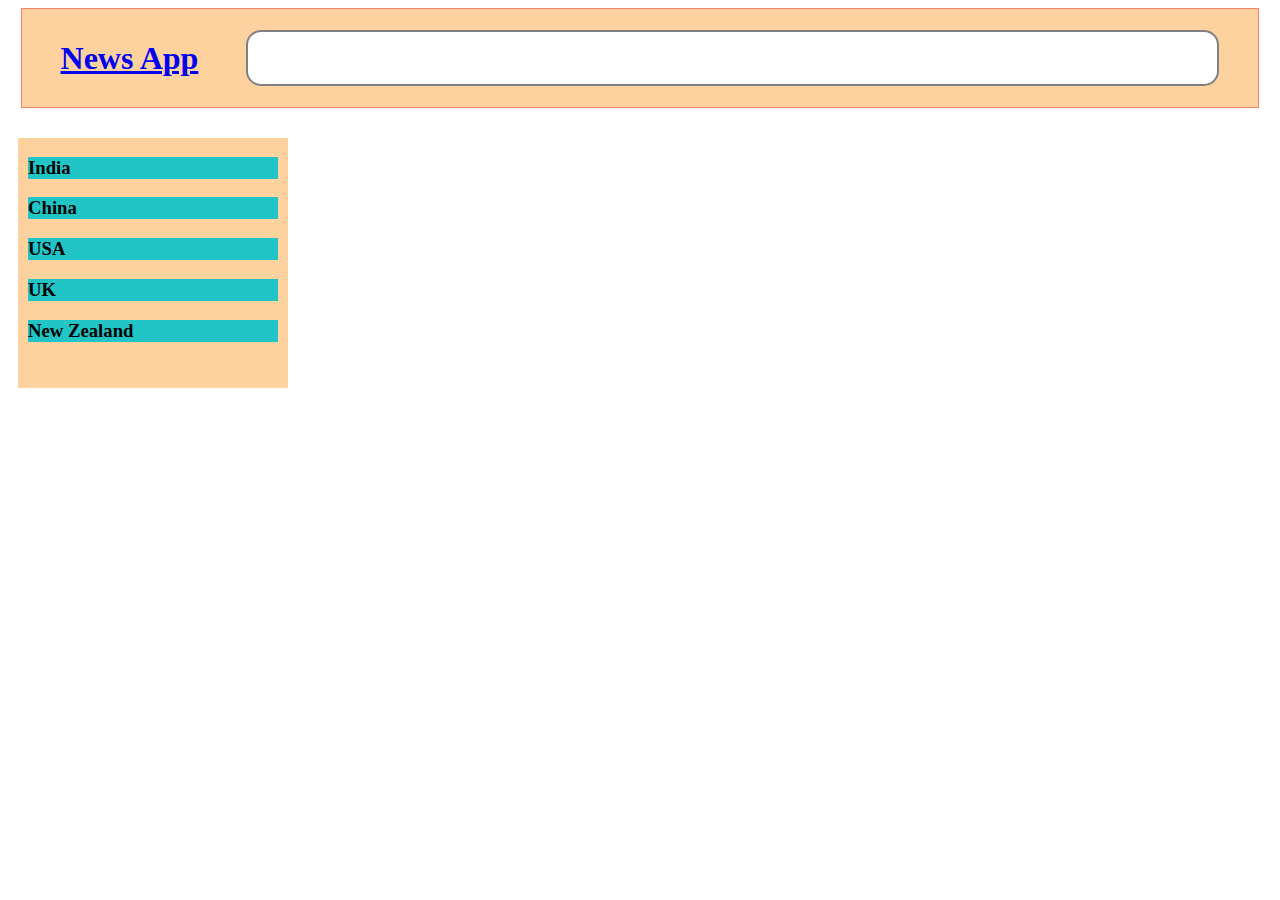
<file: index.html>
<!DOCTYPE html>
<html lang="en">
  <head>
    <meta charset="UTF-8" />
    <meta http-equiv="X-UA-Compatible" content="IE=edge" />
    <meta name="viewport" content="width=device-width, initial-scale=1.0" />
    <link rel="stylesheet" href="style/style.css">
    <title>News App</title>
  </head>
  <body>
    <!-- Give Navbar with id "navbar"  -->
    <div id="navbar">

      <!-- Navbar will have input with id search_input and a link to home page i.e. index.html -->
      <!-- <h1><a href="index.html">News App</a></h1>
      <input type="text" id="search_input"/> -->

    </div>
    <div id="container">
      <!-- Sidebar will have id "sidebar"  -->
      <div id="sidebar">

        <!-- Give link to top headlines of countries in sidebar with id as their country codes  -->

        <h3 id="in" onclick="cSearch(this.id)">India</h3>
        <h3 id="ch" onclick="cSearch(this.id)">China</h3>
        <h3 id="us" onclick="cSearch(this.id)">USA</h3>
        <h3 id="uk" onclick="cSearch(this.id)">UK</h3>
        <h3 id="nz" onclick="cSearch(this.id)">New Zealand</h3>

      </div>
      <!-- india :- in
      china :- ch
      usa :- us
      uk : uk
      Newzeland :- nz -->
      
      <!-- Append results inside div with id "results"  -->
      <div id="results"></div>
    </div>
    <!-- News divs will have class "news"  -->
  </body>
</html>
<script src="./scripts/index.js" type="module"></script>
</file>
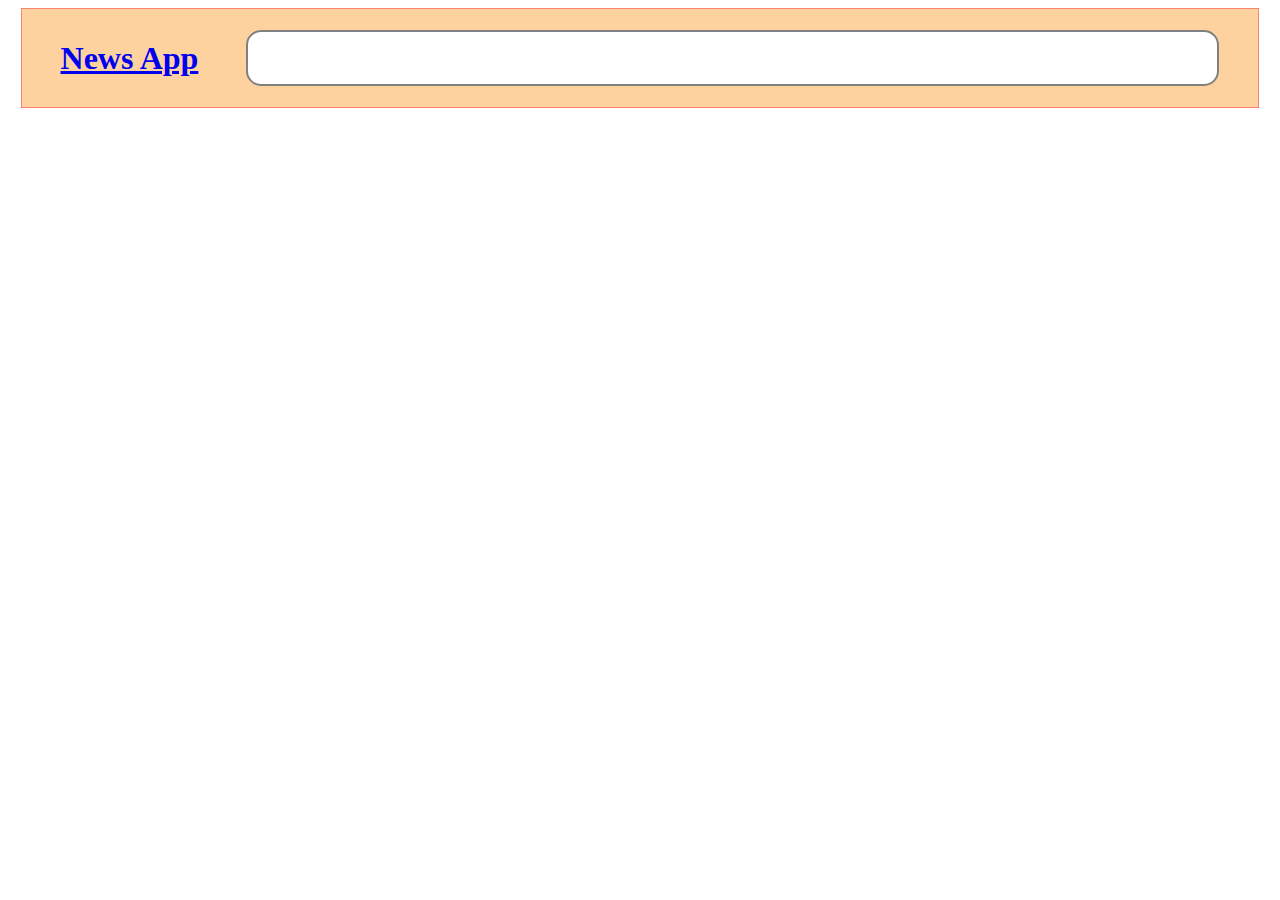
<file: news.html>
<!DOCTYPE html>
<html lang="en">
  <head>
    <meta charset="UTF-8" />
    <meta http-equiv="X-UA-Compatible" content="IE=edge" />
    <meta name="viewport" content="width=device-width, initial-scale=1.0" />
    <link rel="stylesheet" href="./style/style.css">
    <title>Detailed news</title>
  </head>
  <body>
    <!-- <h1>news.html</h1> -->

    <!-- Same navbar with same functionality  -->
    <div id="navbar"></div>

    <!-- Append detailed news in div with id "detailed_news"  -->
    <div id="detailed_news"></div>

  </body>
</html>
<script src="./scripts/news.js" type="module"></script>
</file>
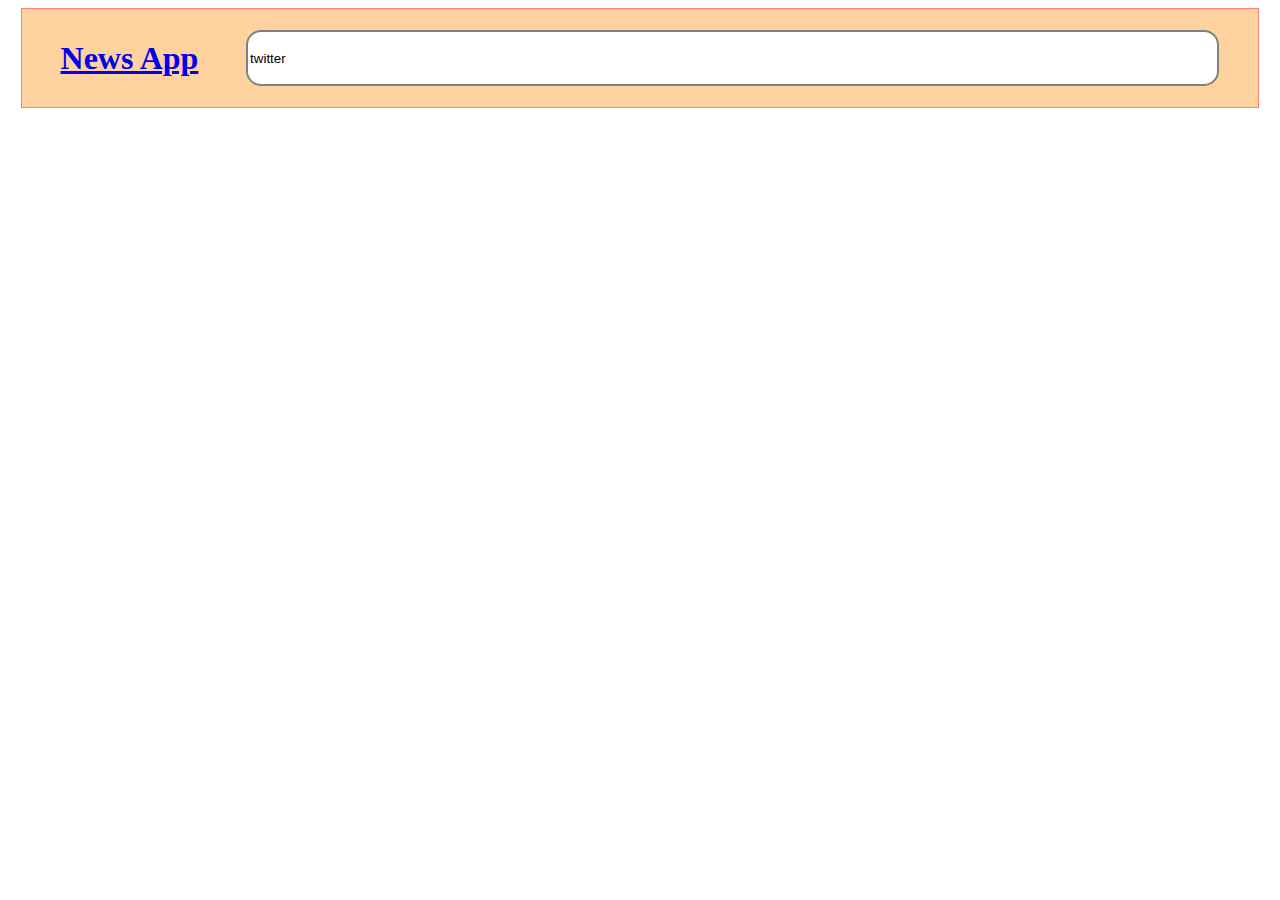
<file: search.html>
<!DOCTYPE html>
<html lang="en">
  <head>
    <meta charset="UTF-8" />
    <meta http-equiv="X-UA-Compatible" content="IE=edge" />
    <meta name="viewport" content="width=device-width, initial-scale=1.0" />
    <link rel="stylesheet" href="./style/style.css">
    <title>Search results</title>
  </head>
  <body>
    <!-- <h1>search.html</h1> -->
    
    <!-- Same navbar with same functionality  -->
    <div id="navbar"></div>

    <!-- Append results inside div with id "results"  -->
    <div id="results"></div>

    <!-- News divs will have class "news"  -->
  </body>
</html>
<script src="./scripts/search.js" type="module"></script>
</file>
<file: style/style.css>
#navbar{
    display: flex;
    height: 100px;
    width: 98%;
    border: 1px solid salmon;
    align-items: center;
    justify-content: space-around;
    box-sizing: border-box;
    padding: 15px;
    margin: auto;
    margin-bottom: 30px;
    background-color: rgb(253, 210, 158);
}
#search_input{
    width: 80%;
    height: 50px;
    border: 2px solid gray;
    border-radius: 15px;
}
#container{
    display: flex;
}
#sidebar{
    height: 250px;
    width: 250px;
    /* border: 1px solid black; */
    padding-left: 10px;
    padding-right: 10px;
    background-color: rgb(253, 210, 158);
    margin-left: 10px;
}
#sidebar>h3{
    background-color: rgb(33, 197, 197);
}
#sidebar>h3:hover{
    cursor: pointer;
    font-size: 22px;
}
.news{
    height: 150px;
    width: 70%;
    border: 1px solid black;
    display: flex;
    margin-bottom: 20px;
    margin-left: 100px;
}
#coverImg{
    height: 100%;
    width: 30%;
}
#innerDiv{
    padding: 10px;
}
</file>
